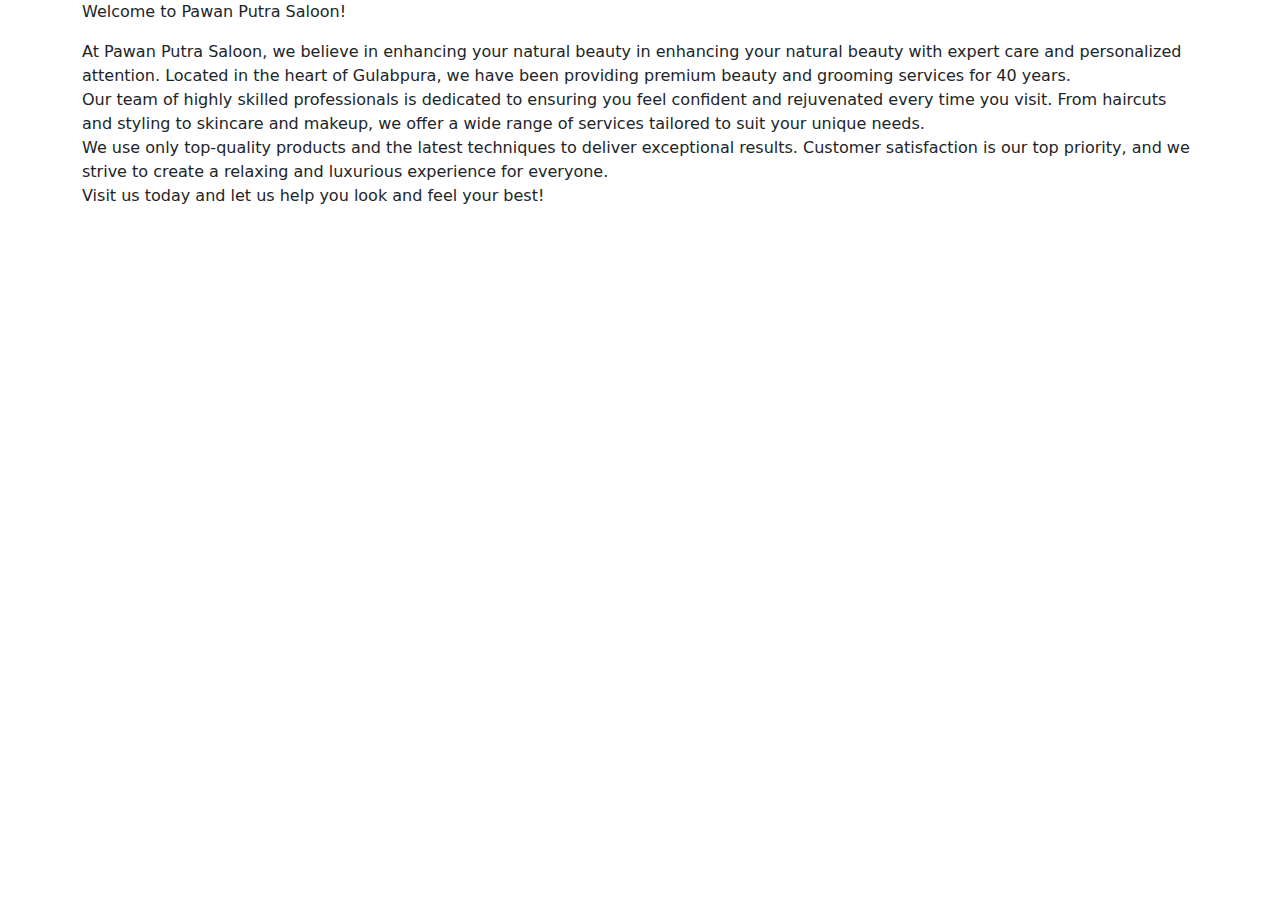
<file: About.html>
<!DOCTYPE html>
<html lang="en">
    <head>
        <meta charset="UTF-8" />
        <meta name="viewport" content="width=device-width, initial-scale=1.0" />
        <title>About Us</title>
        <link
            href="https://cdn.jsdelivr.net/npm/bootstrap@5.3.3/dist/css/bootstrap.min.css"
            rel="stylesheet"
            integrity="sha384-QWTKZyjpPEjISv5WaRU9OFeRpok6YctnYmDr5pNlyT2bRjXh0JMhjY6hW+ALEwIH"
            crossorigin="anonymous"
        />
    </head>
    <body>
        <div class="container">
            <p>Welcome to Pawan Putra Saloon!</p>
            <span
                >At Pawan Putra Saloon, we believe in enhancing your natural
                beauty in enhancing your natural beauty with expert care and
                personalized attention. Located in the heart of Gulabpura, we
                have been providing premium beauty and grooming services for 40
                years.</span
            >
            <br />
            <span
                >Our team of highly skilled professionals is dedicated to
                ensuring you feel confident and rejuvenated every time you
                visit. From haircuts and styling to skincare and makeup, we
                offer a wide range of services tailored to suit your unique
                needs.</span
            >
            <br />
            <span
                >We use only top-quality products and the latest techniques to
                deliver exceptional results. Customer satisfaction is our top
                priority, and we strive to create a relaxing and luxurious
                experience for everyone.</span
            >
            <br />
            <span
                >Visit us today and let us help you look and feel your
                best!</span
            >
        </div>
        <script
            src="https://cdn.jsdelivr.net/npm/bootstrap@5.3.3/dist/js/bootstrap.bundle.min.js"
            integrity="sha384-YvpcrYf0tY3lHB60NNkmXc5s9fDVZLESaAA55NDzOxhy9GkcIdslK1eN7N6jIeHz"
            crossorigin="anonymous"
        ></script>
    </body>
</html>
</file>
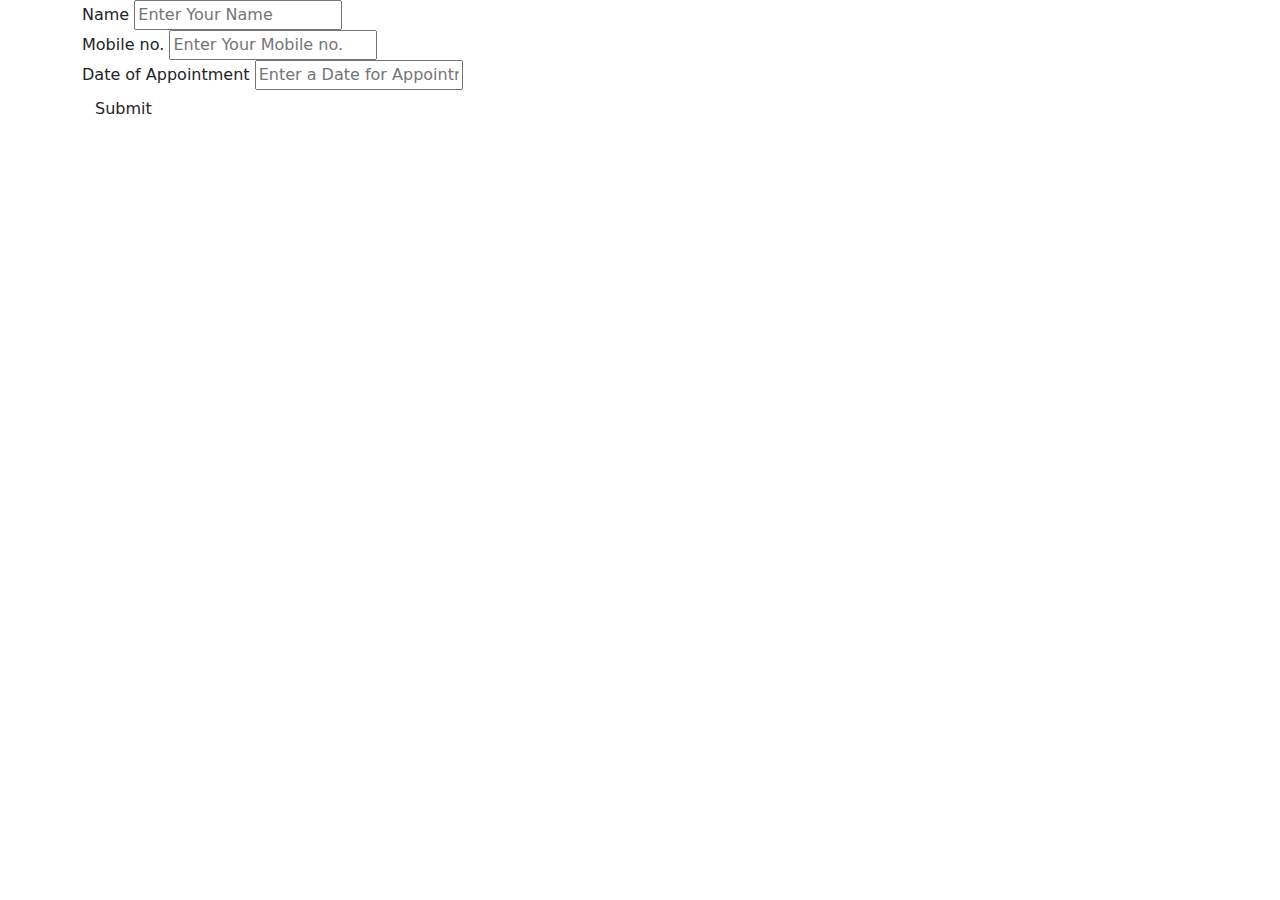
<file: Appointment.html>
<!DOCTYPE html>
<html lang="en">
    <head>
        <meta charset="UTF-8" />
        <meta name="viewport" content="width=device-width, initial-scale=1.0" />
        <title>Appointment</title>
        <link
            href="https://cdn.jsdelivr.net/npm/bootstrap@5.3.3/dist/css/bootstrap.min.css"
            rel="stylesheet"
            integrity="sha384-QWTKZyjpPEjISv5WaRU9OFeRpok6YctnYmDr5pNlyT2bRjXh0JMhjY6hW+ALEwIH"
            crossorigin="anonymous"
        />
    </head>
    <body>
        <div class="container">
            <form action="saloon.php" method="post">
                <label for="name">Name</label>
                <input
                    type="text"
                    name=""
                    id=""
                    placeholder="Enter Your Name"
                />
                <br />
                <label for="mobile no">Mobile no.</label>
                <input
                    type="text"
                    name=""
                    id=""
                    placeholder="Enter Your Mobile no."
                />
                <br />
                <label for="date">Date of Appointment</label>
                <input
                    type="text"
                    name=""
                    id=""
                    placeholder="Enter a Date for Appointment"
                />
                <br>
                <button class="btn">
                    Submit
                </button>
            </form>
        </div>
        <script
            src="https://cdn.jsdelivr.net/npm/bootstrap@5.3.3/dist/js/bootstrap.bundle.min.js"
            integrity="sha384-YvpcrYf0tY3lHB60NNkmXc5s9fDVZLESaAA55NDzOxhy9GkcIdslK1eN7N6jIeHz"
            crossorigin="anonymous"
        ></script>
    </body>
</html>
</file>
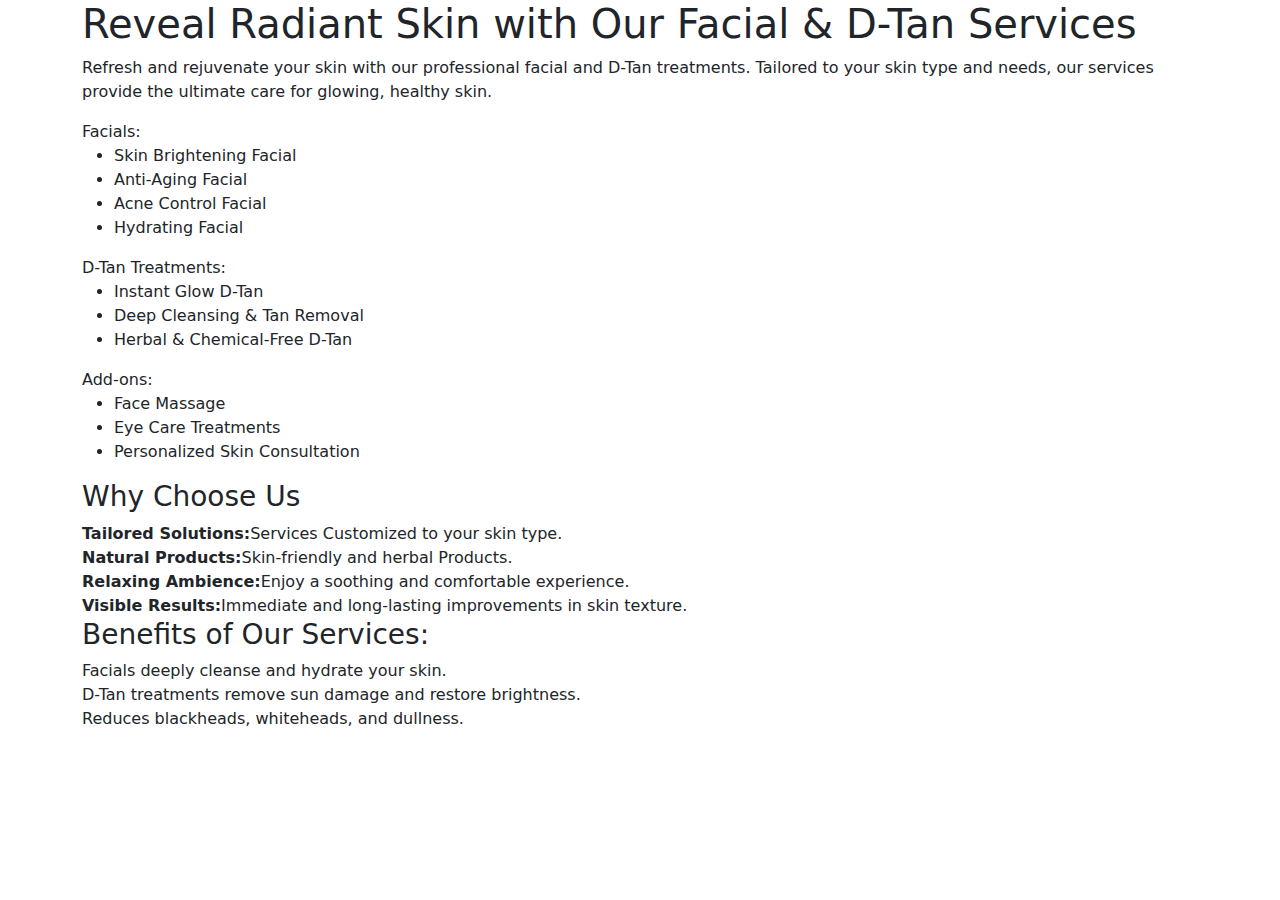
<file: Facial.html>
<!DOCTYPE html>
<html lang="en">
  <head>
    <meta charset="UTF-8" />
    <meta name="viewport" content="width=device-width, initial-scale=1.0" />
    <title>Facial/D-Tan</title>
    <link
      href="https://cdn.jsdelivr.net/npm/bootstrap@5.3.3/dist/css/bootstrap.min.css"
      rel="stylesheet"
      integrity="sha384-QWTKZyjpPEjISv5WaRU9OFeRpok6YctnYmDr5pNlyT2bRjXh0JMhjY6hW+ALEwIH"
      crossorigin="anonymous"
    />
  </head>
  <body>
    <div class="container">
      <h1>Reveal Radiant Skin with Our Facial & D-Tan Services</h1>
      <p>
        Refresh and rejuvenate your skin with our professional facial and D-Tan
        treatments. Tailored to your skin type and needs, our services provide
        the ultimate care for glowing, healthy skin.
      </p>
      <div id="service">
        <span
          >Facials:
          <ul>
            <li>Skin Brightening Facial</li>
            <li>Anti-Aging Facial</li>
            <li>Acne Control Facial</li>
            <li>Hydrating Facial</li>
          </ul>
        </span>
        <span
          >D-Tan Treatments:
          <ul>
            <li>Instant Glow D-Tan</li>
            <li>Deep Cleansing & Tan Removal</li>
            <li>Herbal & Chemical-Free D-Tan</li>
          </ul>
        </span>
        <span
          >Add-ons:
          <ul>
            <li>Face Massage</li>
            <li>Eye Care Treatments</li>
            <li>Personalized Skin Consultation</li>
          </ul>
        </span>
      </div>
      <div id="why">
        <h3>Why Choose Us</h3>
        <span
          ><b>Tailored Solutions:</b>Services Customized to your skin
          type.</span
        >
        <br />
        <span><b>Natural Products:</b>Skin-friendly and herbal Products.</span>
        <br />
        <span
          ><b>Relaxing Ambience:</b>Enjoy a soothing and comfortable
          experience.</span
        ><br />
        <span
          ><b>Visible Results:</b>Immediate and long-lasting improvements in
          skin texture.</span
        ><br />
      </div>
      <div id="beny">
        <h3>Benefits of Our Services:</h3>
        <span>Facials deeply cleanse and hydrate your skin.</span>
        <br />
        <span>D-Tan treatments remove sun damage and restore brightness.</span>
        <br />
        <span>Reduces blackheads, whiteheads, and dullness.</span>
      </div>
    </div>
    <script
      src="https://cdn.jsdelivr.net/npm/bootstrap@5.3.3/dist/js/bootstrap.bundle.min.js"
      integrity="sha384-YvpcrYf0tY3lHB60NNkmXc5s9fDVZLESaAA55NDzOxhy9GkcIdslK1eN7N6jIeHz"
      crossorigin="anonymous"
    ></script>
  </body>
</html>
</file>
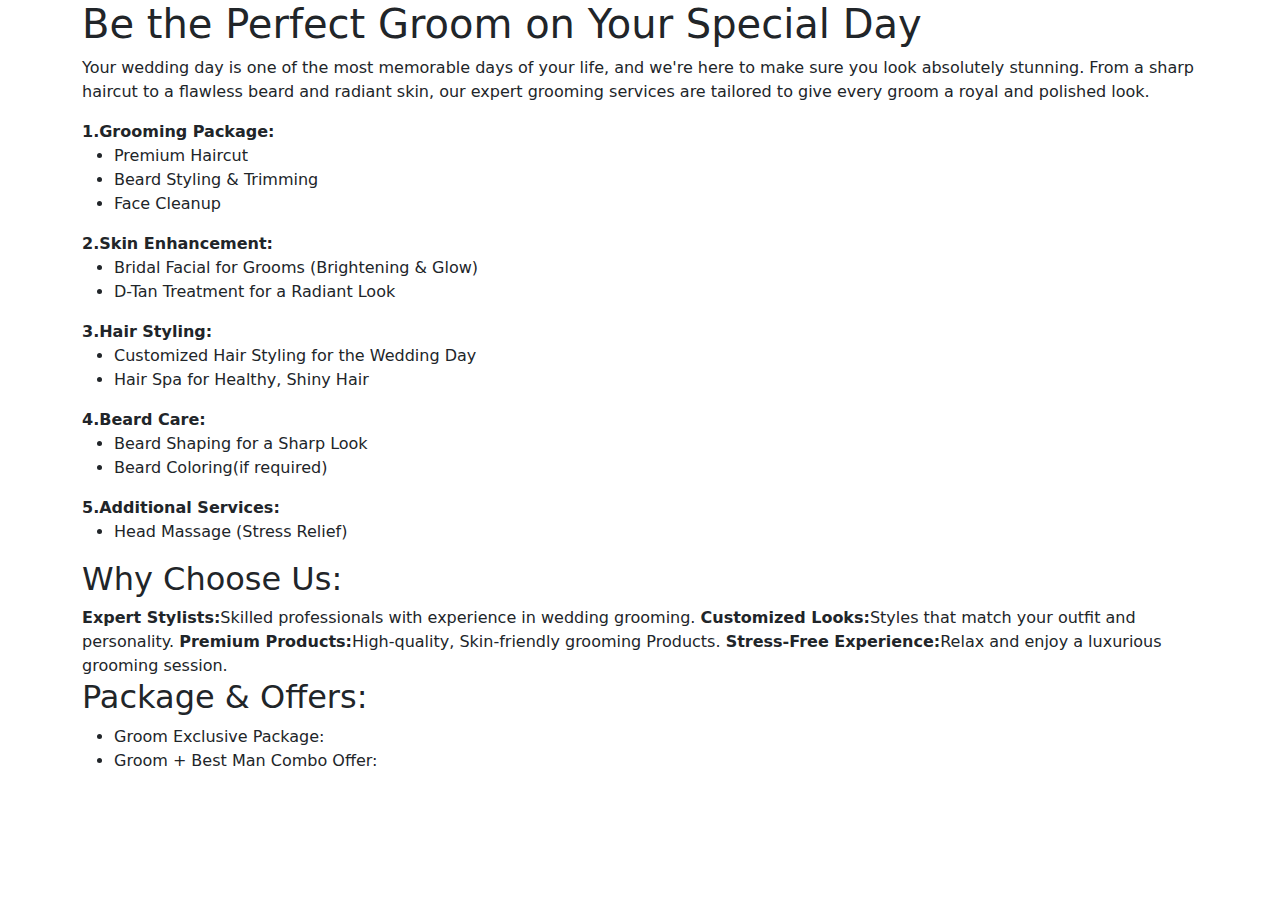
<file: Groom.html>
<!DOCTYPE html>
<html lang="en">
    <head>
        <meta charset="UTF-8" />
        <meta name="viewport" content="width=device-width, initial-scale=1.0" />
        <title>Perfect Groom</title>
        <link
            href="https://cdn.jsdelivr.net/npm/bootstrap@5.3.3/dist/css/bootstrap.min.css"
            rel="stylesheet"
            integrity="sha384-QWTKZyjpPEjISv5WaRU9OFeRpok6YctnYmDr5pNlyT2bRjXh0JMhjY6hW+ALEwIH"
            crossorigin="anonymous"
        />
    </head>
    <body>
        <div class="container">
            <h1>Be the Perfect Groom on Your Special Day</h1>
            <p>
                Your wedding day is one of the most memorable days of your life,
                and we're here to make sure you look absolutely stunning. From a
                sharp haircut to a flawless beard and radiant skin, our expert
                grooming services are tailored to give every groom a royal and
                polished look.
            </p>
            <div id="service">
                <span
                    ><b>1.Grooming Package:</b>
                    <ul>
                        <li>Premium Haircut</li>
                        <li>Beard Styling & Trimming</li>
                        <li>Face Cleanup</li>
                    </ul>
                </span>
                <span
                    ><b>2.Skin Enhancement:</b>
                    <ul>
                        <li>Bridal Facial for Grooms (Brightening & Glow)</li>
                        <li>D-Tan Treatment for a Radiant Look</li>
                    </ul>
                </span>
                <span
                    ><b>3.Hair Styling:</b>
                    <ul>
                        <li>Customized Hair Styling for the Wedding Day</li>
                        <li>Hair Spa for Healthy, Shiny Hair</li>
                    </ul>
                </span>
                <span
                    ><b>4.Beard Care:</b>
                    <ul>
                        <li>Beard Shaping for a Sharp Look</li>
                        <li>Beard Coloring(if required)</li>
                    </ul>
                </span>
                <span
                    ><b>5.Additional Services:</b>
                    <ul>
                        <li>Head Massage (Stress Relief)</li>
                    </ul>
                </span>
            </div>
            <div id="why">
                <h2>Why Choose Us:</h2>
                <span
                    ><b>Expert Stylists:</b>Skilled professionals with
                    experience in wedding grooming.</span
                >
                <span
                    ><b>Customized Looks:</b>Styles that match your outfit and
                    personality.</span
                >
                <span
                    ><b>Premium Products:</b>High-quality, Skin-friendly
                    grooming Products.</span
                >
                <span
                    ><b>Stress-Free Experience:</b>Relax and enjoy a luxurious
                    grooming session.</span
                >
            </div>
            <div id="pakage">
                <h2>Package & Offers:</h2>
                <span
                    ><ul>
                        <li>Groom Exclusive Package:</li>
                        <li>Groom + Best Man Combo Offer:</li>
                    </ul></span
                >
            </div>
        </div>
        <script
            src="https://cdn.jsdelivr.net/npm/bootstrap@5.3.3/dist/js/bootstrap.bundle.min.js"
            integrity="sha384-YvpcrYf0tY3lHB60NNkmXc5s9fDVZLESaAA55NDzOxhy9GkcIdslK1eN7N6jIeHz"
            crossorigin="anonymous"
        ></script>
    </body>
</html>
</file>
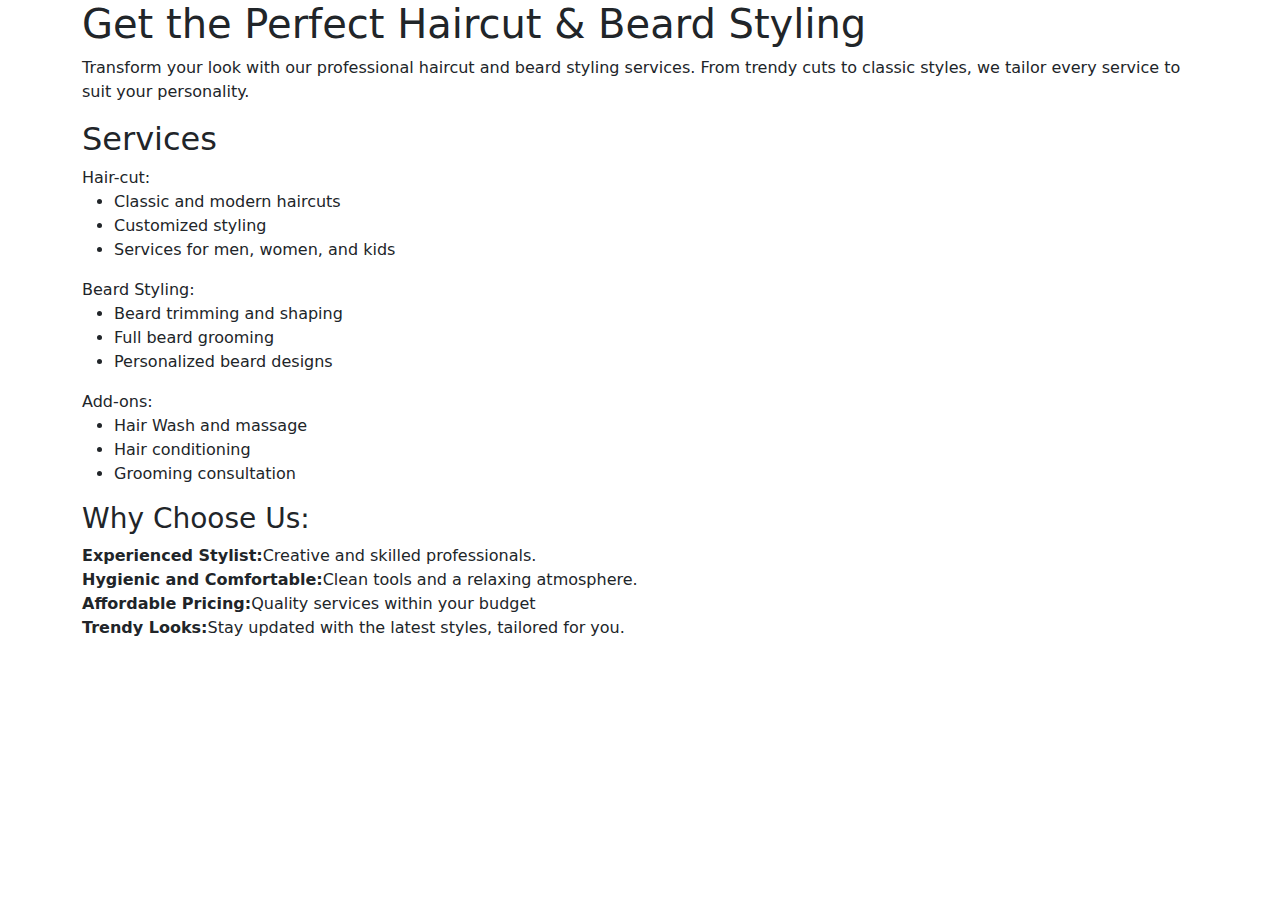
<file: Hair.html>
<!DOCTYPE html>
<html lang="en">
  <head>
    <meta charset="UTF-8" />
    <meta name="viewport" content="width=device-width, initial-scale=1.0" />
    <title>Hair-cut & Beard</title>
    <link
      href="https://cdn.jsdelivr.net/npm/bootstrap@5.3.3/dist/css/bootstrap.min.css"
      rel="stylesheet"
      integrity="sha384-QWTKZyjpPEjISv5WaRU9OFeRpok6YctnYmDr5pNlyT2bRjXh0JMhjY6hW+ALEwIH"
      crossorigin="anonymous"
    />
  </head>
  <body>
    <div class="container">
      <h1>Get the Perfect Haircut & Beard Styling</h1>
      <p>
        Transform your look with our professional haircut and beard styling
        services. From trendy cuts to classic styles, we tailor every service to
        suit your personality.
      </p>
      <div id="service">
        <h2>Services</h2>
        <span
          >Hair-cut:
          <ul>
            <li>Classic and modern haircuts</li>
            <li>Customized styling</li>
            <li>Services for men, women, and kids</li>
          </ul>
        </span>
        <span
          >Beard Styling:
          <ul>
            <li>Beard trimming and shaping</li>
            <li>Full beard grooming</li>
            <li>Personalized beard designs</li>
          </ul>
        </span>
        <span
          >Add-ons:
          <ul>
            <li>Hair Wash and massage</li>
            <li>Hair conditioning</li>
            <li>Grooming consultation</li>
          </ul>
        </span>
      </div>
      <div id="why">
        <h3>Why Choose Us:</h3>
        <span
          ><b>Experienced Stylist:</b>Creative and skilled professionals.</span
        >
        <br>
        <span
          ><b>Hygienic and Comfortable:</b>Clean tools and a relaxing
          atmosphere.</span
        >
        <br>
        <span
          ><b>Affordable Pricing:</b>Quality services within your budget</span
        >
        <br>
        <span
          ><b>Trendy Looks:</b>Stay updated with the latest styles, tailored for
          you.</span
        >
      </div>
    </div>
    <script
      src="https://cdn.jsdelivr.net/npm/bootstrap@5.3.3/dist/js/bootstrap.bundle.min.js"
      integrity="sha384-YvpcrYf0tY3lHB60NNkmXc5s9fDVZLESaAA55NDzOxhy9GkcIdslK1eN7N6jIeHz"
      crossorigin="anonymous"
    ></script>
  </body>
</html>
</file>
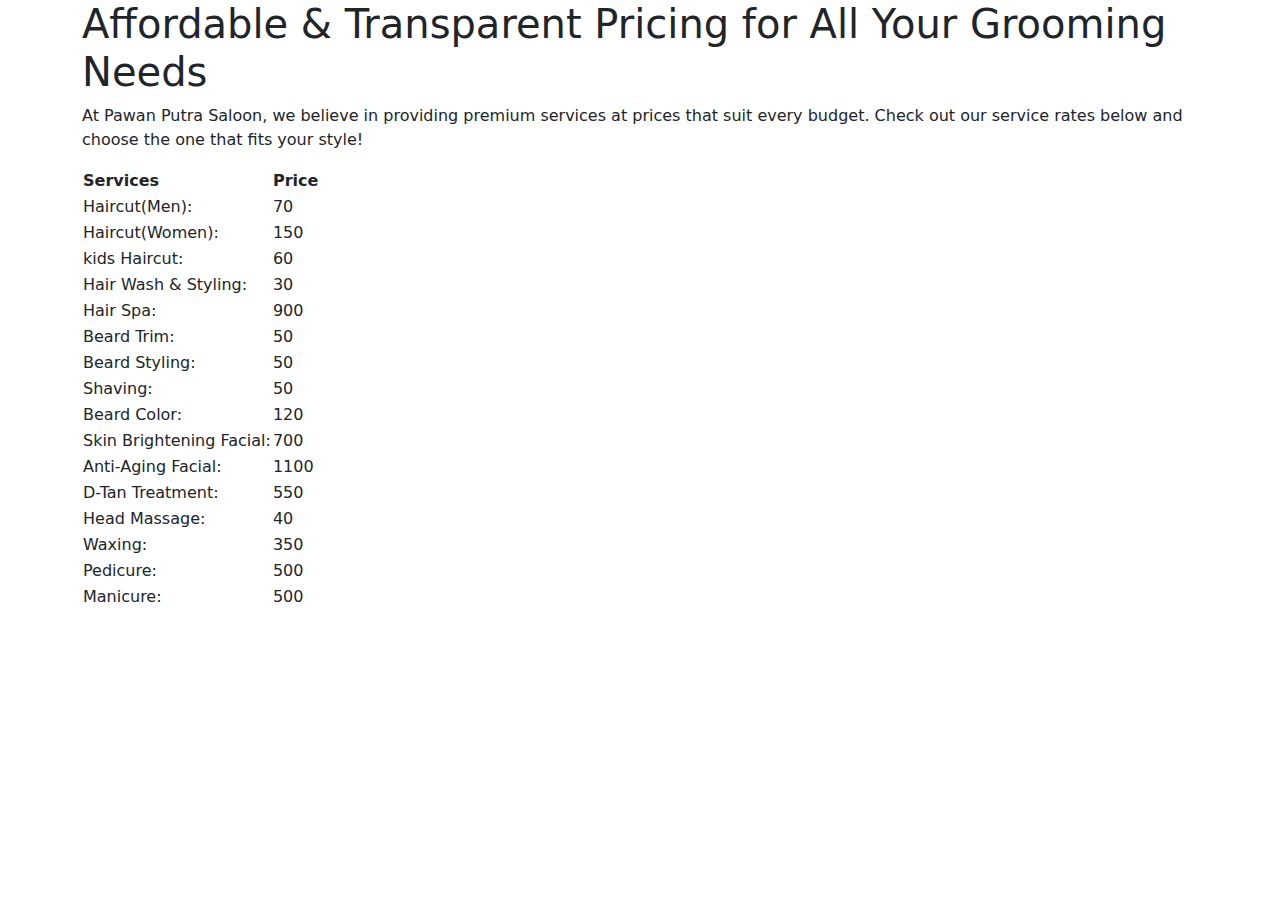
<file: Price.html>
<!DOCTYPE html>
<html lang="en">
    <head>
        <meta charset="UTF-8" />
        <meta name="viewport" content="width=device-width, initial-scale=1.0" />
        <title>Saloon Price List</title>
        <link
            href="https://cdn.jsdelivr.net/npm/bootstrap@5.3.3/dist/css/bootstrap.min.css"
            rel="stylesheet"
            integrity="sha384-QWTKZyjpPEjISv5WaRU9OFeRpok6YctnYmDr5pNlyT2bRjXh0JMhjY6hW+ALEwIH"
            crossorigin="anonymous"
        />
    </head>
    <body>
        <div class="container">
            <h1>
                Affordable & Transparent Pricing for All Your Grooming Needs
            </h1>
            <p>
                At Pawan Putra Saloon, we believe in providing premium services
                at prices that suit every budget. Check out our service rates
                below and choose the one that fits your style!
            </p>
            <div id="list">
                <table>
                    <thead>
                        <tr>
                            <th>Services</th>
                            <th>Price</th>
                        </tr>
                    </thead>
                    <tbody>
                        <tr>
                            <td>Haircut(Men):</td>
                            <td>70</td>
                        </tr>
                        <tr>
                            <td>Haircut(Women):</td>
                            <td>150</td>
                        </tr>
                        <tr>
                            <td>kids Haircut:</td>
                            <td>60</td>
                        </tr>
                        <tr>
                            <td>Hair Wash & Styling:</td>
                            <td>30</td>
                        </tr>
                        <tr>
                            <td>Hair Spa:</td>
                            <td>900</td>
                        </tr>
                        <tr>
                            <td>Beard Trim:</td>
                            <td>50</td>
                        </tr>
                        <tr>
                            <td>Beard Styling:</td>
                            <td>50</td>
                        </tr>
                        <tr>
                            <td>Shaving:</td>
                            <td>50</td>
                        </tr>
                        <tr>
                            <td>Beard Color:</td>
                            <td>120</td>
                        </tr>
                        <tr>
                            <td>Skin Brightening Facial:</td>
                            <td>700</td>
                        </tr>
                        <tr>
                            <td>Anti-Aging Facial:</td>
                            <td>1100</td>
                        </tr>
                        <tr>
                            <td>D-Tan Treatment:</td>
                            <td>550</td>
                        </tr>
                        <tr>
                            <td>Head Massage:</td>
                            <td>40</td>
                        </tr>
                        <tr>
                            <td>Waxing:</td>
                            <td>350</td>
                        </tr>
                        <tr>
                            <td>Pedicure:</td>
                            <td>500</td>
                        </tr>
                        <tr>
                            <td>Manicure:</td>
                            <td>500</td>
                        </tr>
                    </tbody>
                </table>
            </div>
        </div>
        <script
            src="https://cdn.jsdelivr.net/npm/bootstrap@5.3.3/dist/js/bootstrap.bundle.min.js"
            integrity="sha384-YvpcrYf0tY3lHB60NNkmXc5s9fDVZLESaAA55NDzOxhy9GkcIdslK1eN7N6jIeHz"
            crossorigin="anonymous"
        ></script>
    </body>
</html>
</file>
